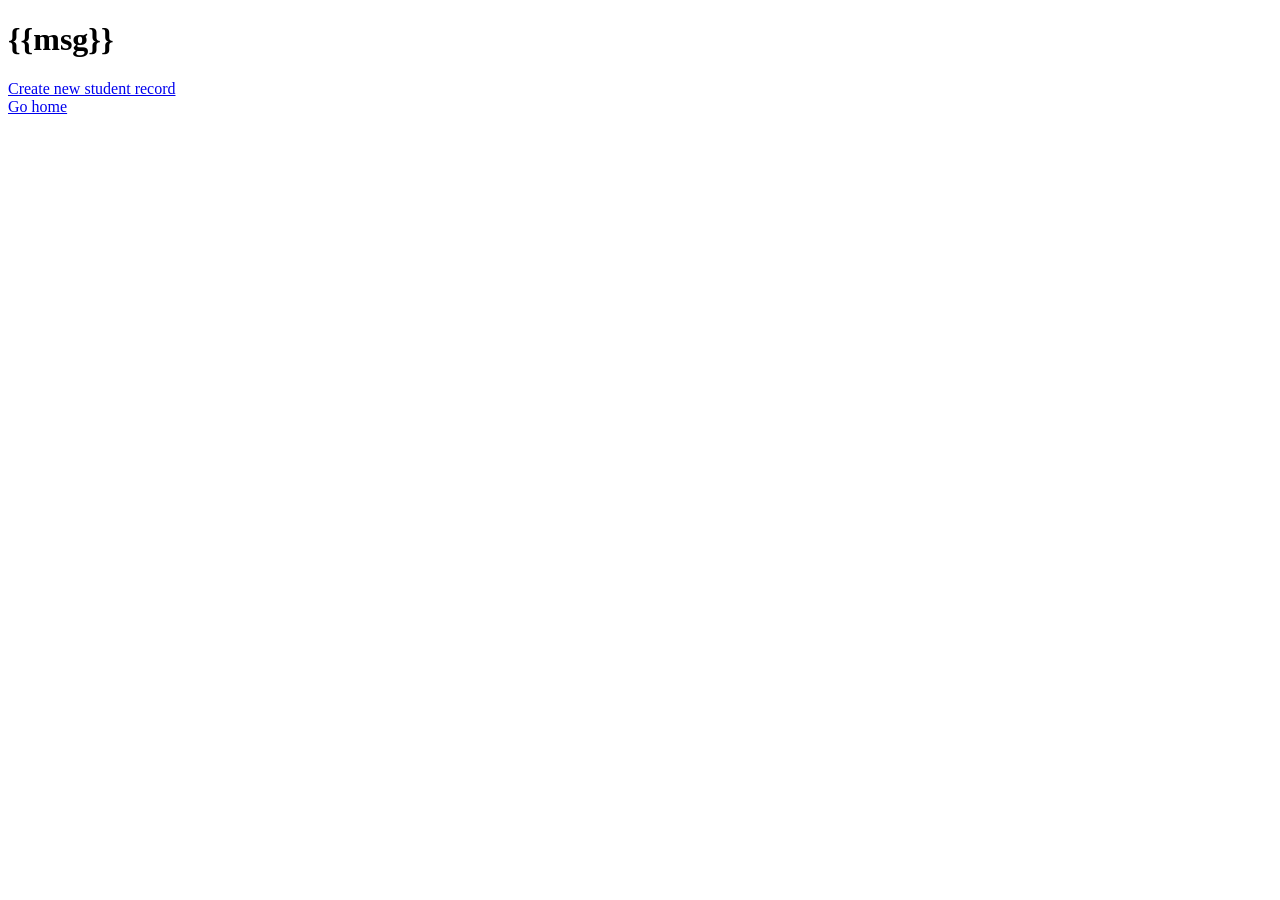
<file: templates/result.html>
<!DOCTYPE html>
<html lang="en">
<head>
    <meta charset="UTF-8">
    <meta http-equiv="X-UA-Compatible" content="IE=edge">
    <meta name="viewport" content="width=device-width, initial-scale=1.0">
    <title>Document</title>
</head>
<body>
    <h1>{{msg}}</h1>
    <a href="/enternew">Create new student record</a> <!-- Suggest creating new user if non existent-->
    <br>
    <a href="/">Go home</a>
        
</body>
</html>
</file>
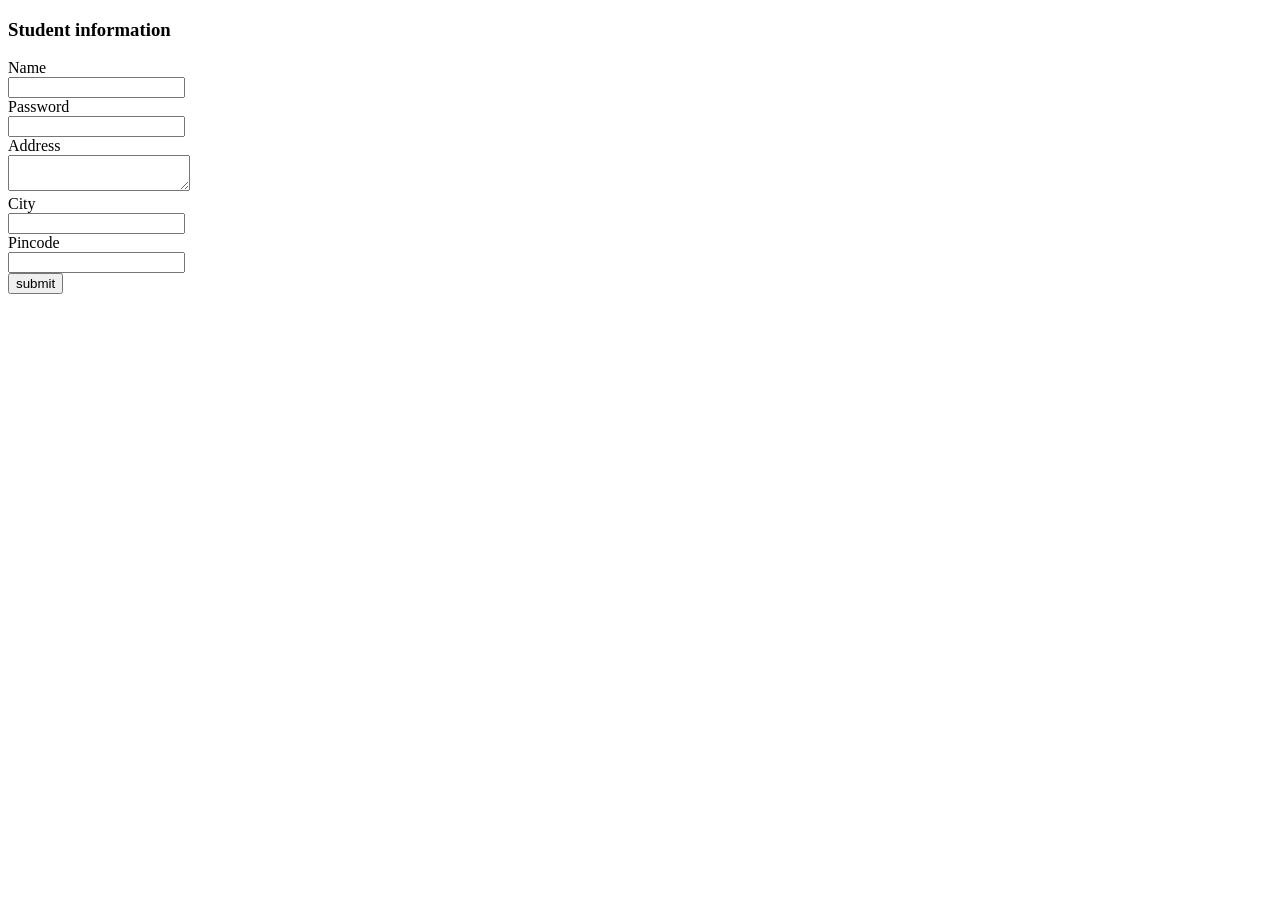
<file: templates/student.html>
<!DOCTYPE html>
<html lang="en">
<head>
    <meta charset="UTF-8">
    <meta http-equiv="X-UA-Compatible" content="IE=edge">
    <meta name="viewport" content="width=device-width, initial-scale=1.0">
    <title>Document</title>
</head>
<body>
    <form action="{{url_for('addrec')}}" method="POST">
        <h3>Student information</h3>
        Name<br>
        <input type="text" name="nm"><br> <!-- Added password input field when creating new user -->
        Password<br>
        <input type="text" name="pwd"><br>
        Address<br>
        <textarea type="text" name="add"></textarea><br>
        City<br>
        <input type="text" name="city" id=""><br>
        Pincode<br>
        <input type="text" name="pin" id=""><br>
        <input type="submit" value="submit"><br>
    </form>
    
</body>
</html>
</file>
